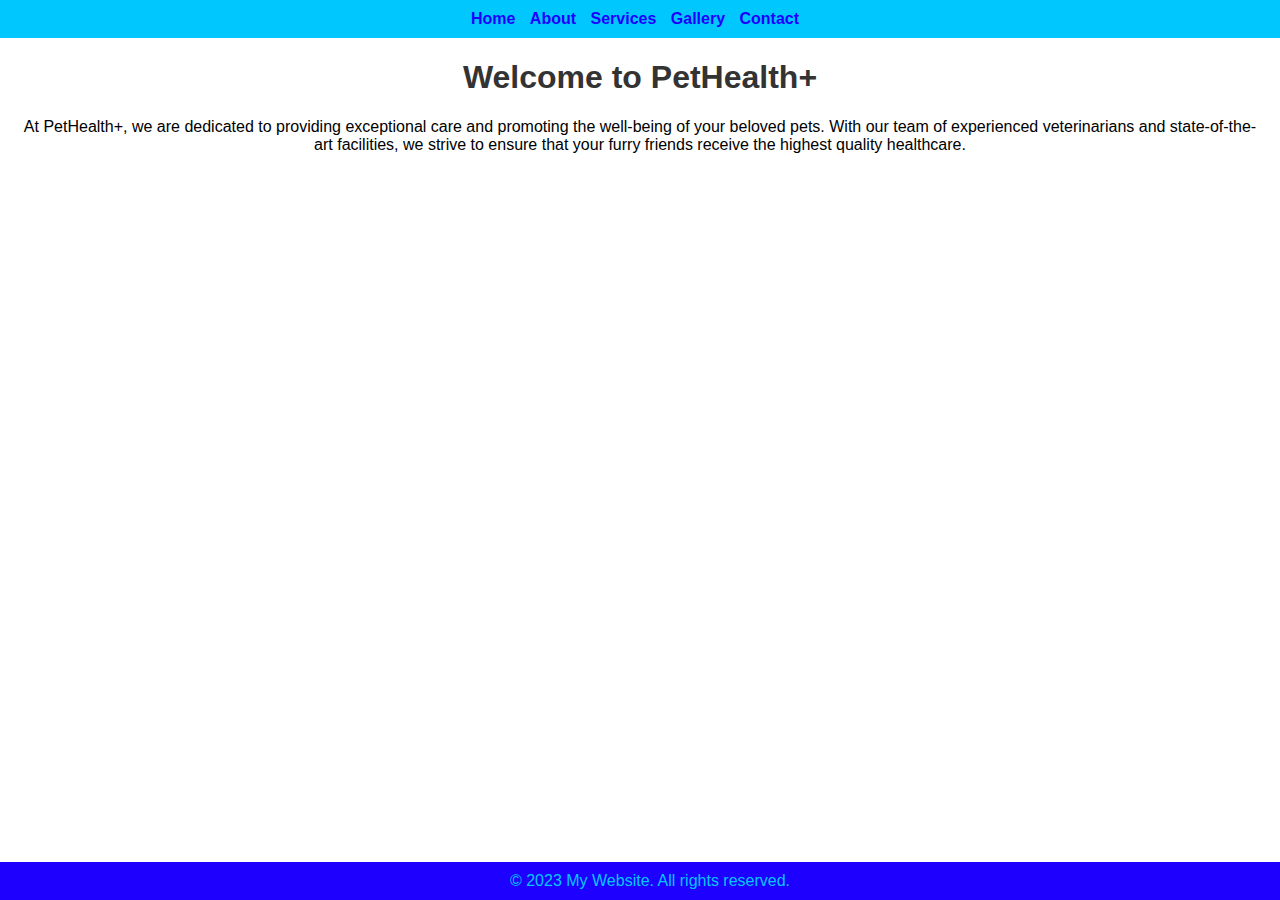
<file: index.html>
<!DOCTYPE html>
<html lang="en">

<head>
  <title>My Website - Home</title>
  <link rel="stylesheet" href="styles.css">
</head>

<body>
  <header>
    <nav>
      <ul>
        <li><a href="index.html">Home</a></li>
        <li><a href="about.html">About</a></li>
        <li><a href="services.html">Services</a></li>
        <li><a href="gallery.html">Gallery</a></li>
        <li><a href="contact.html">Contact</a></li>
      </ul>
    </nav>
  </header>

  <main>
    <h1>Welcome to PetHealth+</h1>
    <p>At PetHealth+, we are dedicated to providing exceptional care and promoting the well-being of your beloved pets. With our team of experienced veterinarians and state-of-the-art facilities, we strive to ensure that your furry friends receive the highest quality healthcare.</p>
  </main>

  <footer>
    <p1>&copy; 2023 My Website. All rights reserved.</p1>
  </footer>
</body>

</html>
</file>
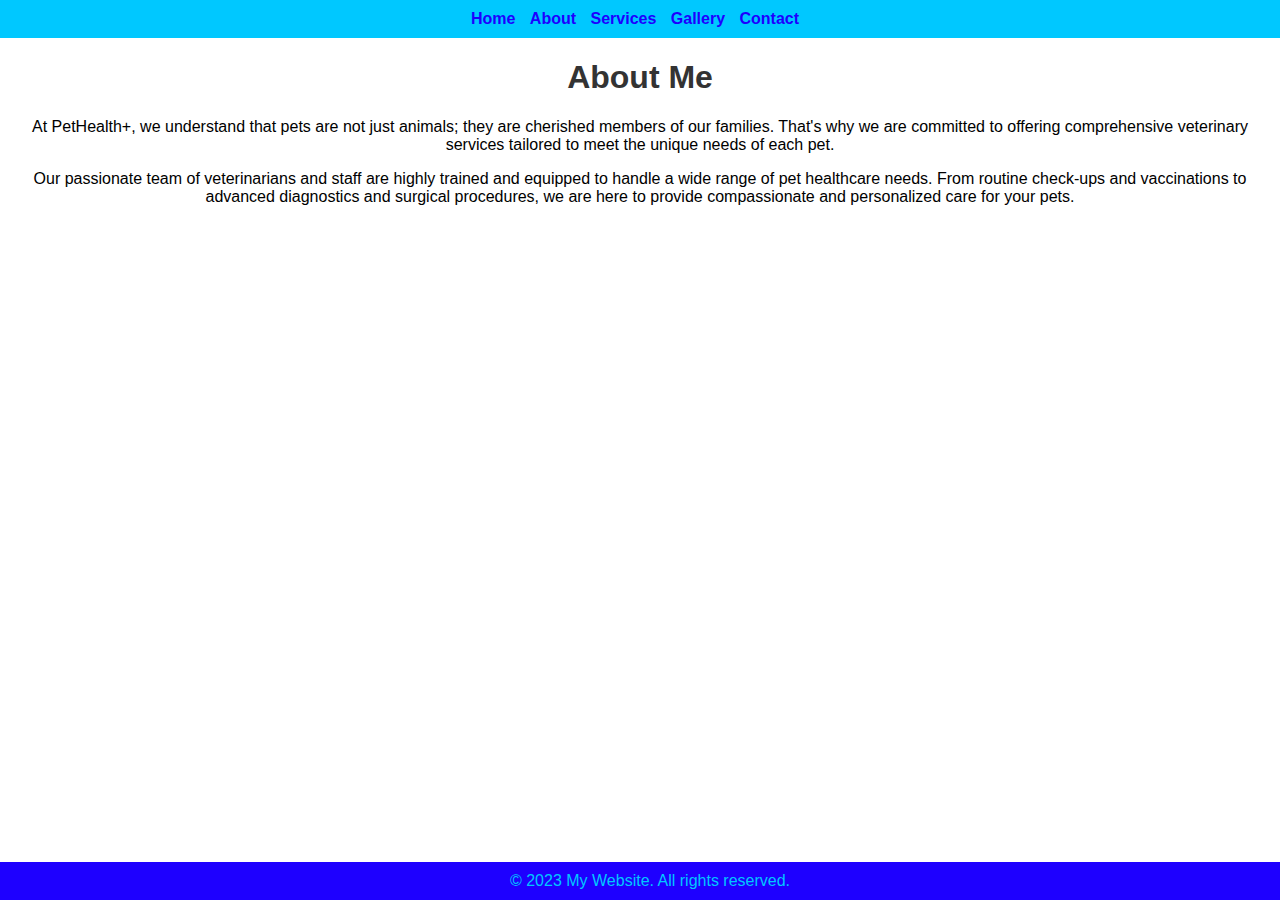
<file: about.html>
<!DOCTYPE html>
<html lang="en">

<head>
  <title>My Website - About</title>
  <link rel="stylesheet" href="styles.css">
</head>

<body>
  <header>
    <nav>
      <ul>
        <li><a href="index.html">Home</a></li>
        <li><a href="about.html">About</a></li>
        <li><a href="services.html">Services</a></li>
        <li><a href="gallery.html">Gallery</a></li>
        <li><a href="contact.html">Contact</a></li>
      </ul>
    </nav>
  </header>

  <main>
    <h1>About Me</h1>
    <p>At PetHealth+, we understand that pets are not just animals; they are cherished members of our families. That's why we are committed to offering comprehensive veterinary services tailored to meet the unique needs of each pet.</p>
    <p>Our passionate team of veterinarians and staff are highly trained and equipped to handle a wide range of pet healthcare needs. From routine check-ups and vaccinations to advanced diagnostics and surgical procedures, we are here to provide compassionate and personalized care for your pets.</p>
  </main>

  <footer>
    <p1>&copy; 2023 My Website. All rights reserved.</p1>
  </footer>
</body>

</html>
</file>
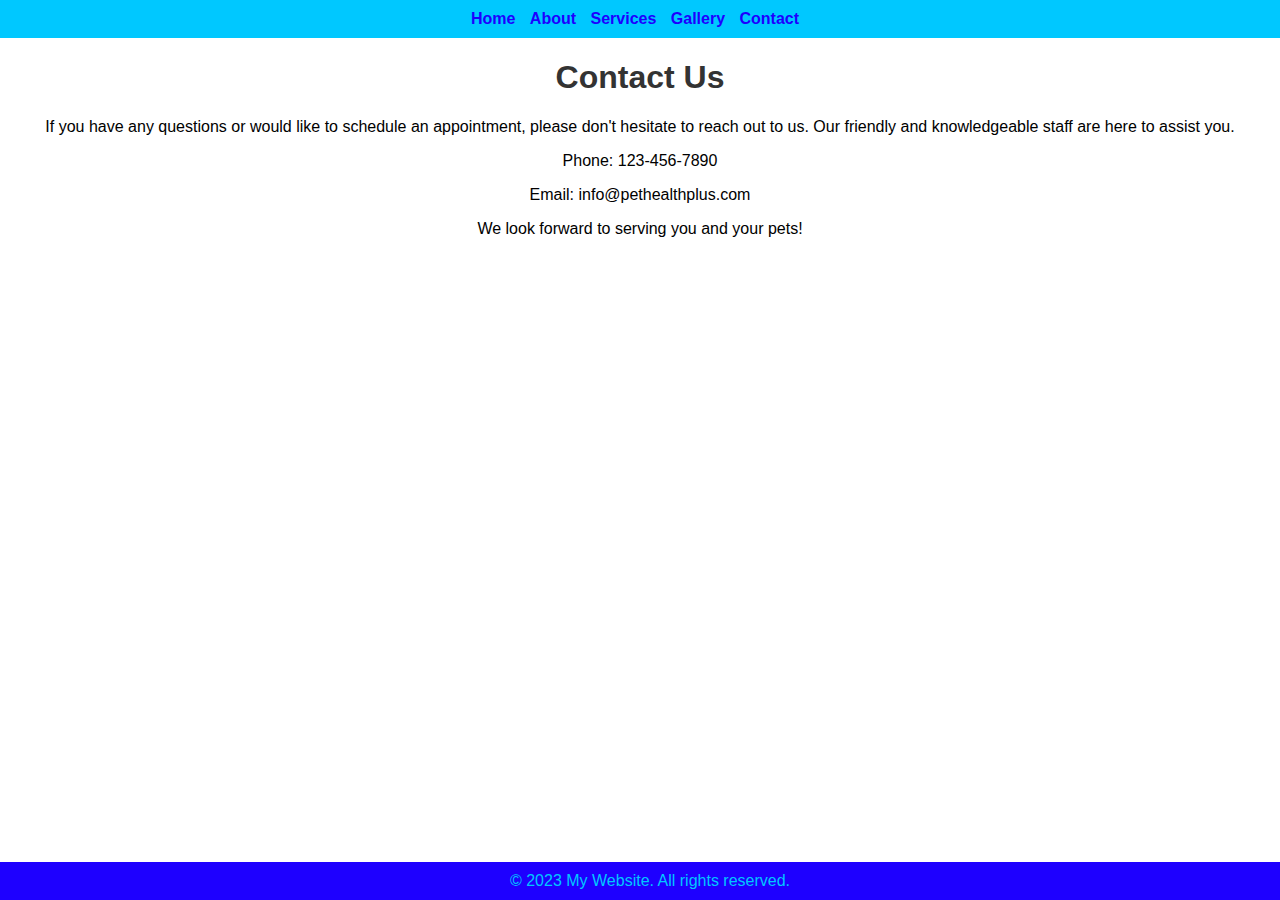
<file: contact.html>
<!DOCTYPE html>
<html lang="en">

<head>
  <title>My Website - Contact</title>
  <link rel="stylesheet" href="styles.css">
</head>

<body>
  <header>
    <nav>
      <ul>
        <li><a href="index.html">Home</a></li>
        <li><a href="about.html">About</a></li>
        <li><a href="services.html">Services</a></li>
        <li><a href="gallery.html">Gallery</a></li>
        <li><a href="contact.html">Contact</a></li>
      </ul>
    </nav>
  </header>

  <main>
    <h1>Contact Us</h1>
    <p>If you have any questions or would like to schedule an appointment, please don't hesitate to reach out to us. Our friendly and knowledgeable staff are here to assist you.</p>
  </p>
<p>Phone: 123-456-7890</p>
<p>Email: info@pethealthplus.com</p>

<p>We look forward to serving you and your pets!</p>
  </main>

  <footer>
    <p1>&copy; 2023 My Website. All rights reserved.</p1>
  </footer>
</body>

</html>
</file>
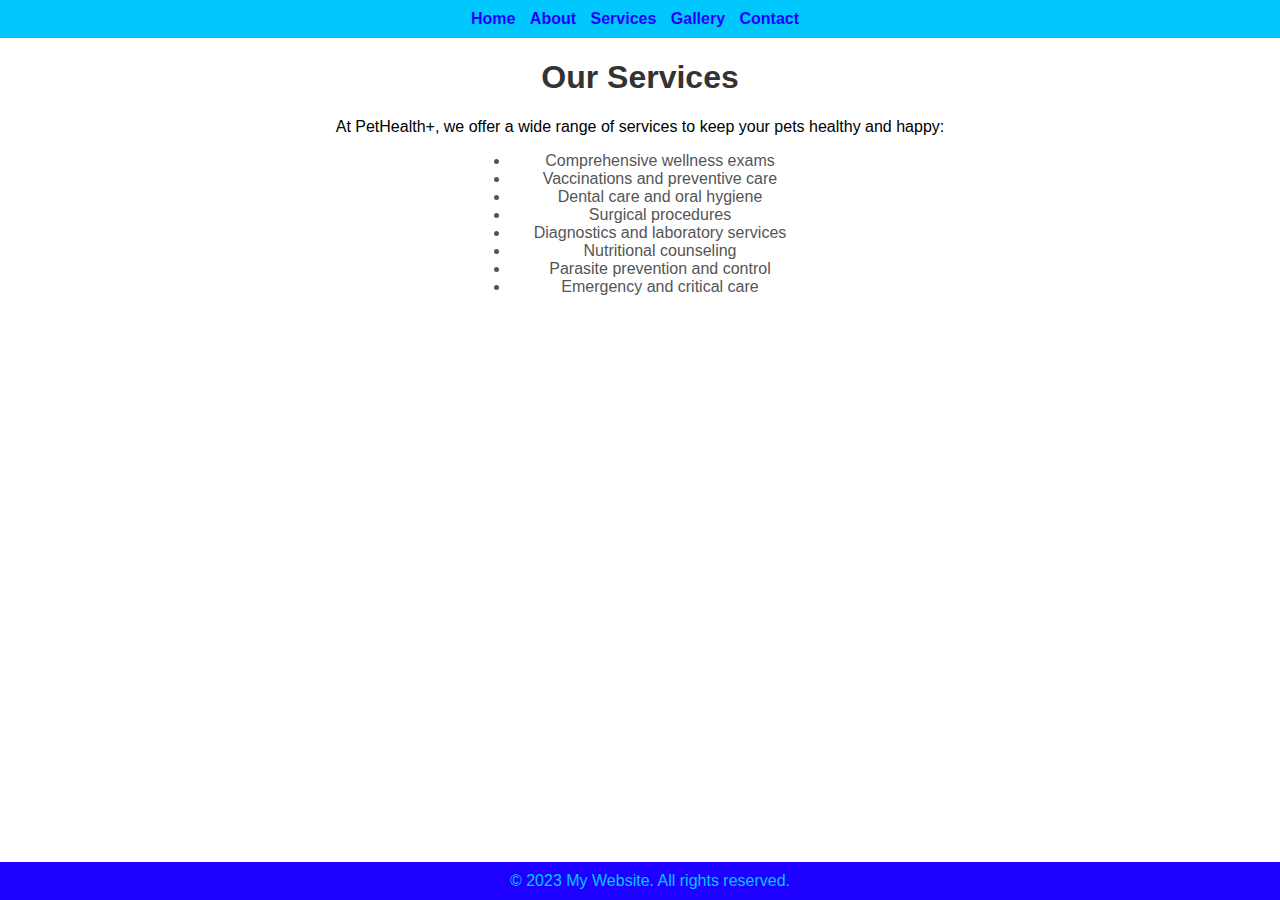
<file: services.html>
<!DOCTYPE html>
<html lang="en">

<head>
  <title>My Website - Services</title>
  <link rel="stylesheet" href="styles.css">
</head>

<body>
  <header>
    <nav>
      <ul>
        <li><a href="index.html">Home</a></li>
        <li><a href="about.html">About</a></li>
        <li><a href="services.html">Services</a></li>
        <li><a href="gallery.html">Gallery</a></li>
        <li><a href="contact.html">Contact</a></li>
      </ul>
    </nav>
  </header>

  <main>
    <h1>Our Services</h1>
    <p>At PetHealth+, we offer a wide range of services to keep your pets healthy and happy:</p>
  
  <ul class="ul1">
    <li>Comprehensive wellness exams</li>
    <li>Vaccinations and preventive care</li>
    <li>Dental care and oral hygiene</li>
    <li>Surgical procedures</li>
    <li>Diagnostics and laboratory services</li>
    <li>Nutritional counseling</li>
    <li>Parasite prevention and control</li>
    <li>Emergency and critical care</li>
  </ul>
  </main>

  <footer>
    <p1>&copy; 2023 My Website. All rights reserved.</p1>
  </footer>
</body>

</html>
</file>
<file: styles.css>
body {
    font-family: Arial, sans-serif;
    margin: 0;
    padding: 0;
    animation: mymove 5s infinite
  }
  
  header {
    background-color: #00c8ff;
    color: #000; 
    padding: 10px;
    

  }

  
  nav ul {
    list-style-type: none;
    margin: 0;
    padding: 0;
  }
  
  nav ul li {
    display: inline;
    margin-right: 10px;
  }
  
  nav ul li a {
    color: rgb(30, 0, 255);
    font-weight: 900;
    text-decoration: none;
  }
  
  main {
    margin: 20px;
  }
  
  footer {
    background-color: rgb(30, 0, 255);
    color: #fff;
    padding: 10px;
    text-align: center;
    position: fixed;
   left: 0;
   bottom: 0;
   width: 100%;
  }
  
  
  h1 {
    color: #333;
    text-align: center;
    animation: changetext 5s infinite
  }
  
  p {
    text-align: center;
  }

  p1 {
    color: #00c8ff;
  }
  
  ul {
    text-align: center;
    color: #555;
    margin: auto;
  }

  .ul1 {
    text-align: center;
    color: #555;
    margin: auto;
    max-width: 300px;
  }
  
  .card {
    background: linear-gradient(to bottom, #e6e6e6, #ffffff);
    border-radius: 4px;
    box-shadow: 0 2px 4px rgba(0, 0, 0, 0.1);
    padding: 20px;
    margin-bottom: 20px;
  }
  
  img {
    max-width: 100%;
    height: auto;
    margin-bottom: 20px;
  }

  @keyframes mymove {
    0%   { background: rgb(141, 223, 255); }
    50% { background: rgb(245, 252, 255);  }
    100%   { background: rgb(141, 223, 255); }
  }

  @keyframes changetext {
    0%   { ; }
    50%  { font-size: 34px; }
    100%   { ; }
  }
</file>
